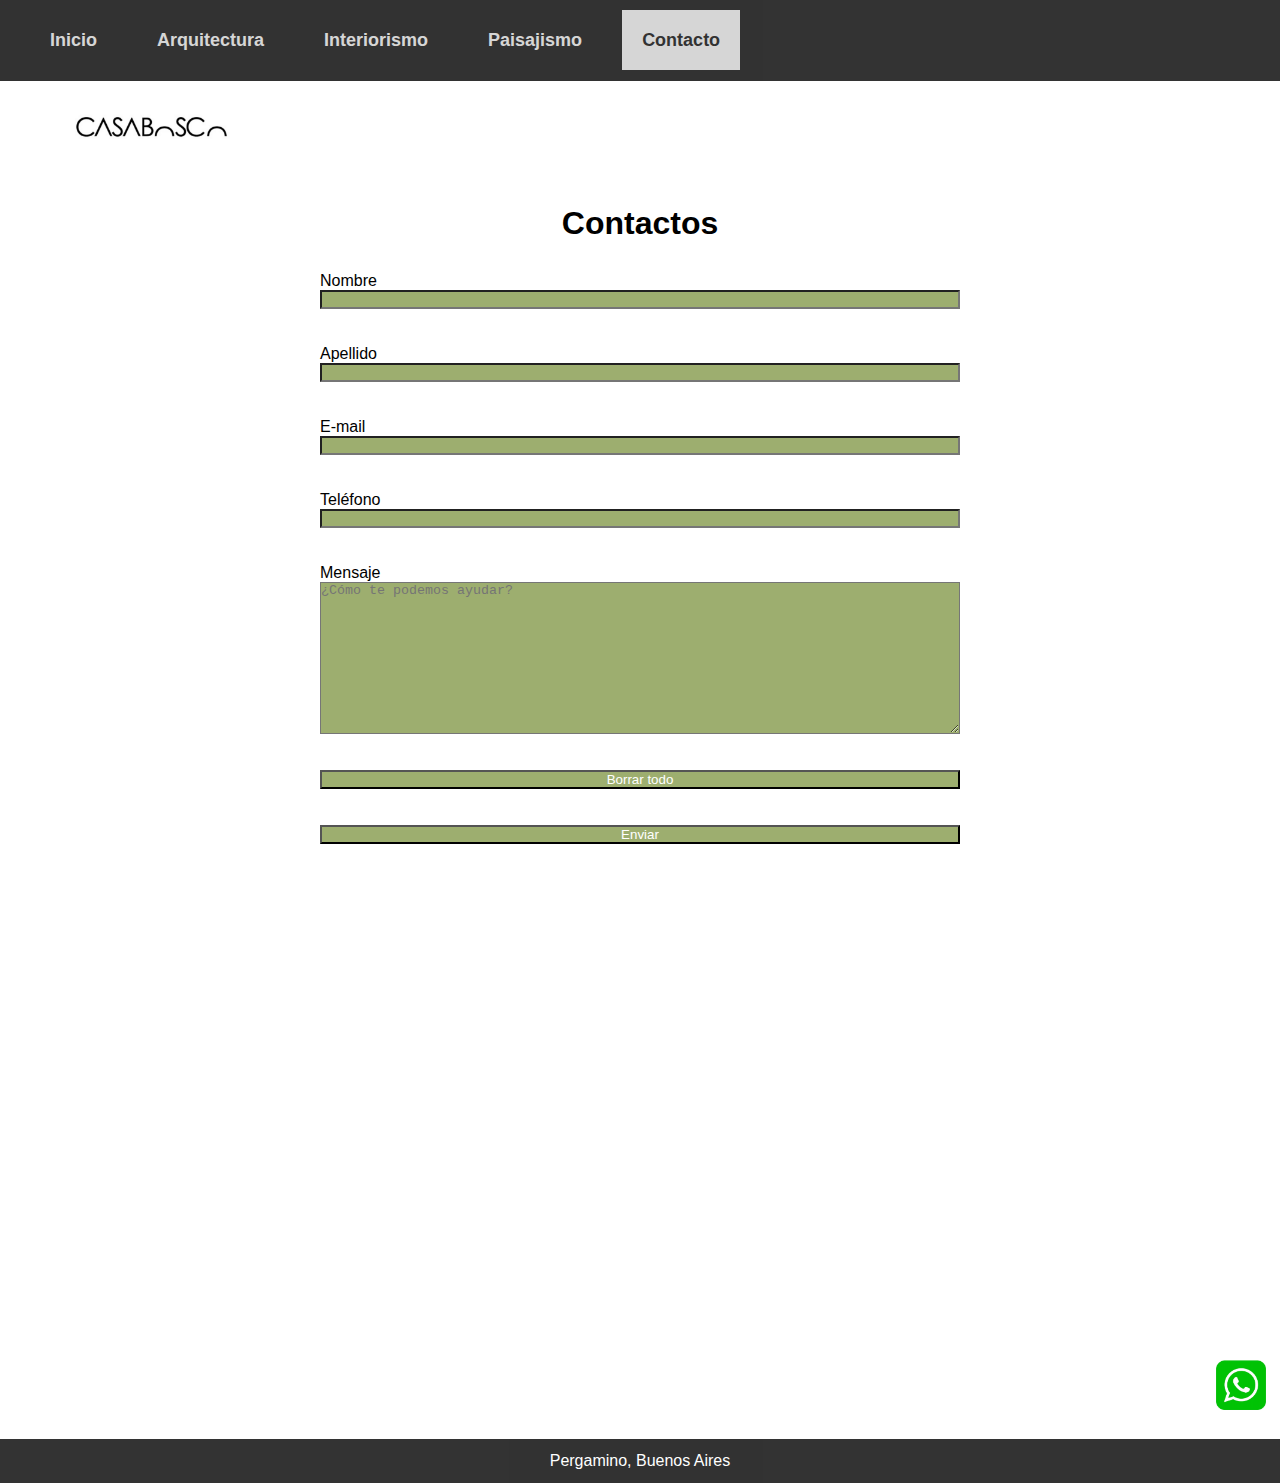
<file: pages/contactos.html>
<!DOCTYPE html>
<html lang="en">

<head>
    <meta charset="UTF-8">
    <meta name="viewport" content="width=device-width, initial-scale=1.0">
    <title>Casa Bosco | Contacto</title>
    <meta name="description" content="Contanos cómo te pódemos ayudar. Rellená el formulario de la web o escribinos por whatsapp. Te ayudaremos con gusto.">
    <meta name="keywords" content="arquitectura, Casabosco, casa bosco, interiorismo, diseño de interiores, paisajismo, diseño, estudios de arquitectura, arquitectos, construcción">
    <link rel="short icon" href="../img/Logo-Navedador.jpeg">
    <link rel="stylesheet" href="../scss/main.css">

      <!--boostrap-->

      <link href="https://cdn.jsdelivr.net/npm/bootstrap@5.3.2/dist/css/bootstrap.min.css" rel="stylesheet" integrity="sha384-T3c6CoIi6uLrA9TneNEoa7RxnatzjcDSCmG1MXxSR1GAsXEV/Dwwykc2MPK8M2HN" crossorigin="anonymous">
    
</head>

<body>

    <header>
        
        <!--menu de navegacion-->
        
        <div class="contenedor">

            <!-- botón para mobile-->

            <input type="checkbox" id="menu-check">
            <label id="menu-celu"  for="menu-check">
                <span id="menu-abrir">&#9776;</span>
                <span id="menu-cerrar">X</span>
            </label>

            <!-- lista del menú - general-->
            
            <nav id="menu" class="container-fluid">

            <ul class="row">

                  <!--BOOSTRAP - breakpoint 12 columnas-->

                <li class="col-lg-2 col-md-2 col-sm-12">
                    <a href="../index.html">Inicio</a></li>
                <li class="col-lg-2 col-md-2 col-sm-12">
                    <a href="./arquitectura.html">Arquitectura</a></li>
                <li class="col-lg-2 col-md-2 col-sm-12">
                    <a href="./Interiorismo.html">Interiorismo</a></li>
                <li class="col-lg-2 col-md-2 col-sm-12">
                    <a href="./paisajismo.html">Paisajismo</a></li>
                <li id="menu-seleccionado" class="col-lg-2 col-md-2 col-sm-12">
                    <a href="./contactos.html">Contacto</a></li>
            </ul>
        </nav>
        
    </header>

    <main class="container-fluid"><!--contenido de la seccion-->

        <div class="row">
            <img class="col-12" src="../img/Logo - Contacto.png" alt="Logo-Contacto" width="300" height="auto">
        </div>

        <h1>Contactos</h1>

        <form action="" method="" enctype="text/plain">

            <label for="Nombre">Nombre</label>
            <input type="text" id="Nombre" required>

            <br><br>

            <label for="Apellido">Apellido</label>
            <input type="text" id="Apellido" required>

            <br><br>

            <label for="E-mail">E-mail</label>
            <input type="mail" id="E-mail">

            <br><br>

            <label for="Teléfono">Teléfono</label>
            <input type="number" id="Teléfono" required>

            <br><br>

            <label for="Mensaje">Mensaje</label>
            <textarea name="Mensaje" id="Mensaje" cols="30" rows="10" placeholder="¿Cómo te podemos ayudar?" required></textarea>

            <br><br>
     
            <input type="reset" value="Borrar todo">

            <br><br>

            <input type="submit" value="Enviar">

        </form>

        <div id="maps">
            <iframe
                src="https://www.google.com/maps/embed?pb=!1m18!1m12!1m3!1d3310.9655979483277!2d-60.59764602376769!3d-33.91628497320854!2m3!1f0!2f0!3f0!3m2!1i1024!2i768!4f13.1!3m3!1m2!1s0x95b84ac7c0bbabcf%3A0xe7f5fa54279168ae!2sCmte.%20Espora%201506%2C%20Pergamino%2C%20Provincia%20de%20Buenos%20Aires!5e0!3m2!1ses!2sar!4v1698697107818!5m2!1ses!2sar"
                width="600" height="450" style="border:0;" allowfullscreen="" loading="lazy"
                referrerpolicy="no-referrer-when-downgrade">
            </iframe>
        </div>

        <div>
            <a href="https://wa.me/5492477450615" target="_blank">
            <img id="logo-general" src="../img/Logo-Whatspp-Color.png" alt="Logo-Whatspp-Color" width="50" height="50"></a>
        </div>

    </main>

    <footer class="container-fluid"><!--pie de pagina-->
        
        <!--BOOSTRAP - breakpoint 12 columnas-->

       <div class="row">
            <p id="footer" class="col-12">Pergamino, Buenos Aires</p>
        </div>

    </footer>


</body>

</html>
</file>
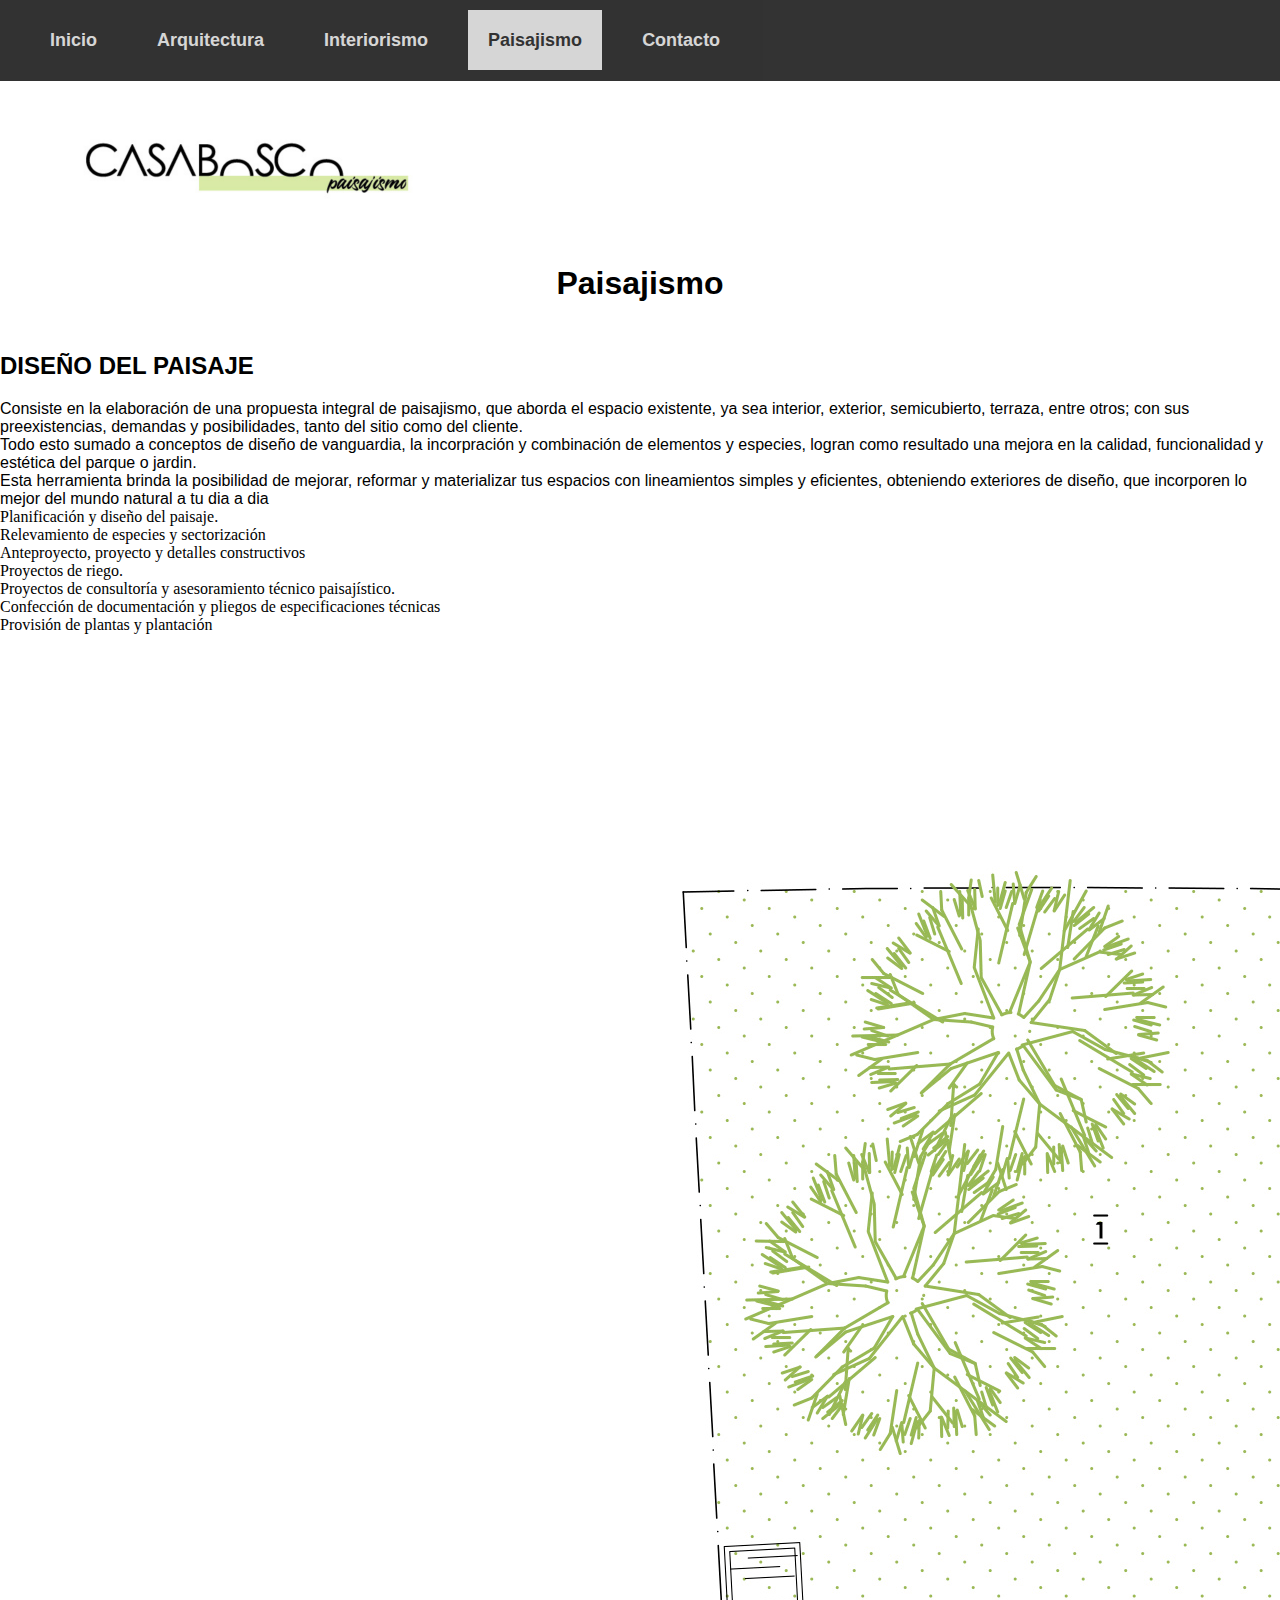
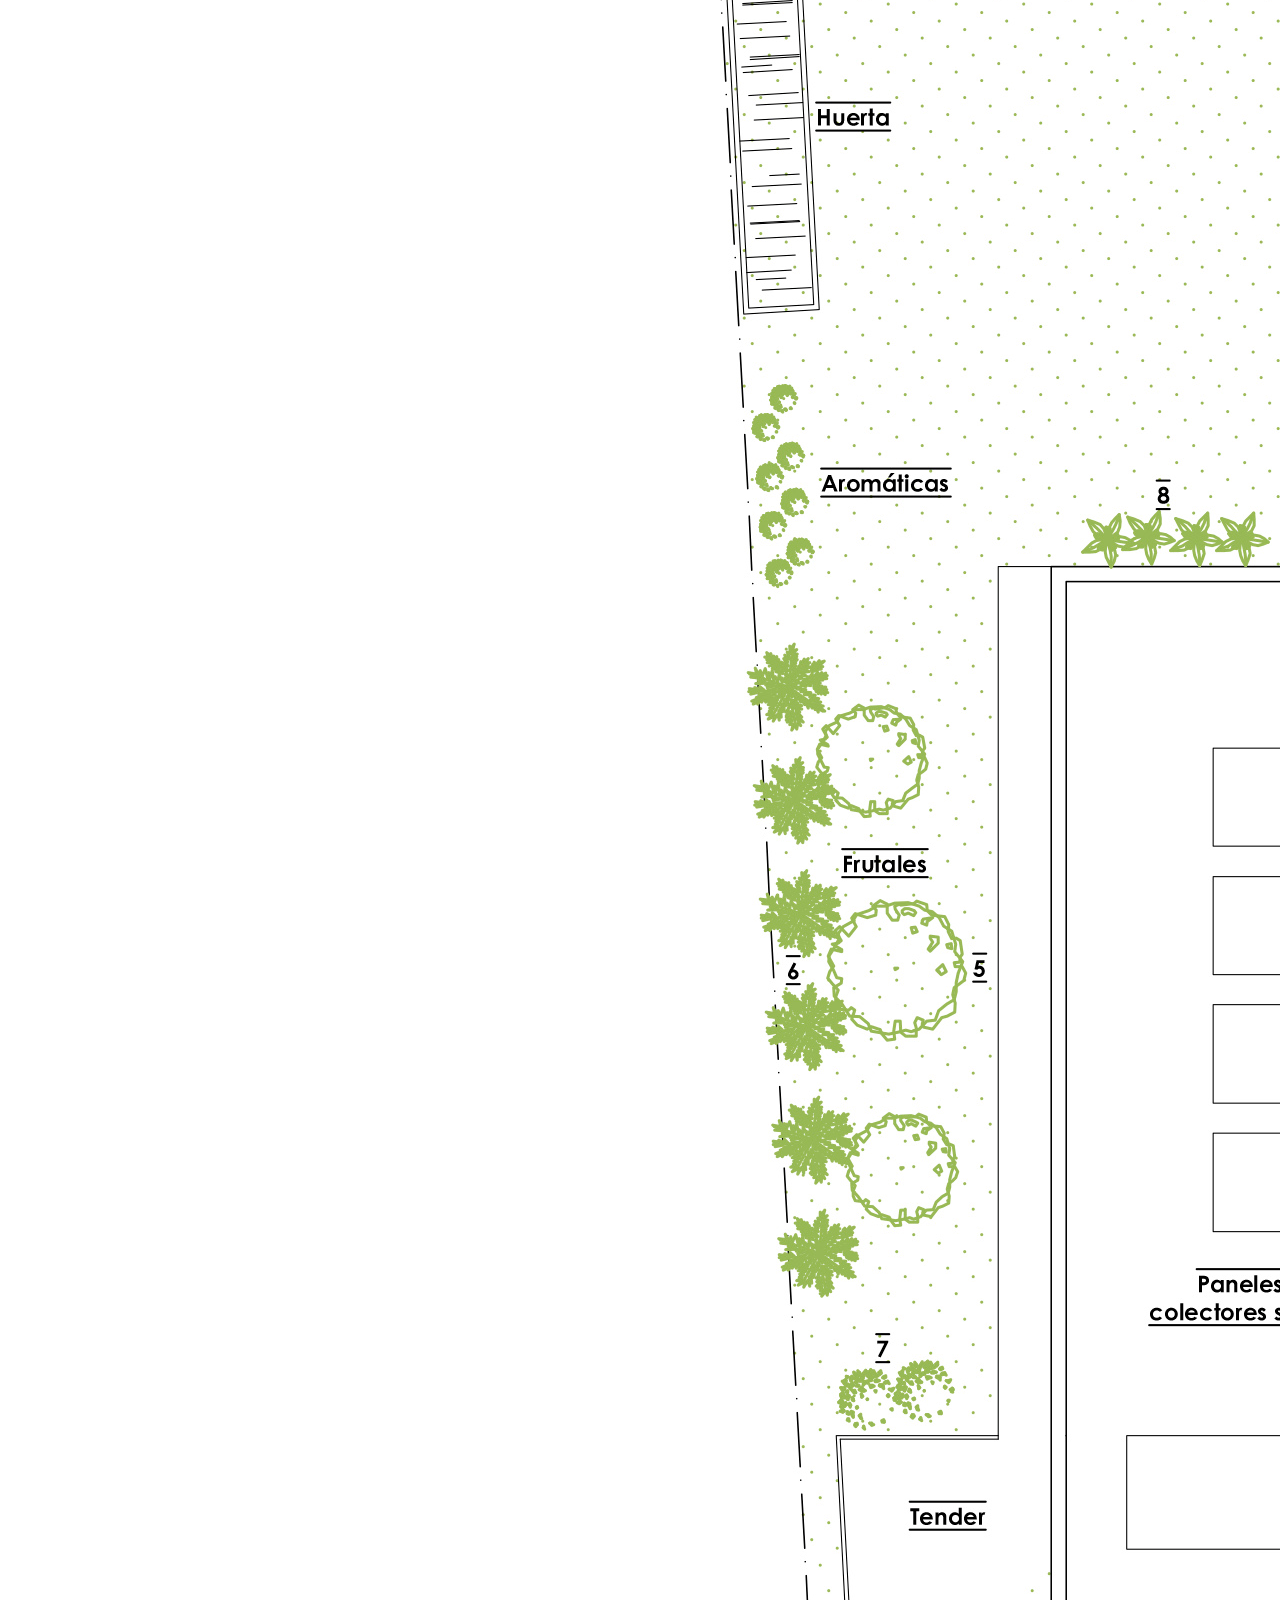
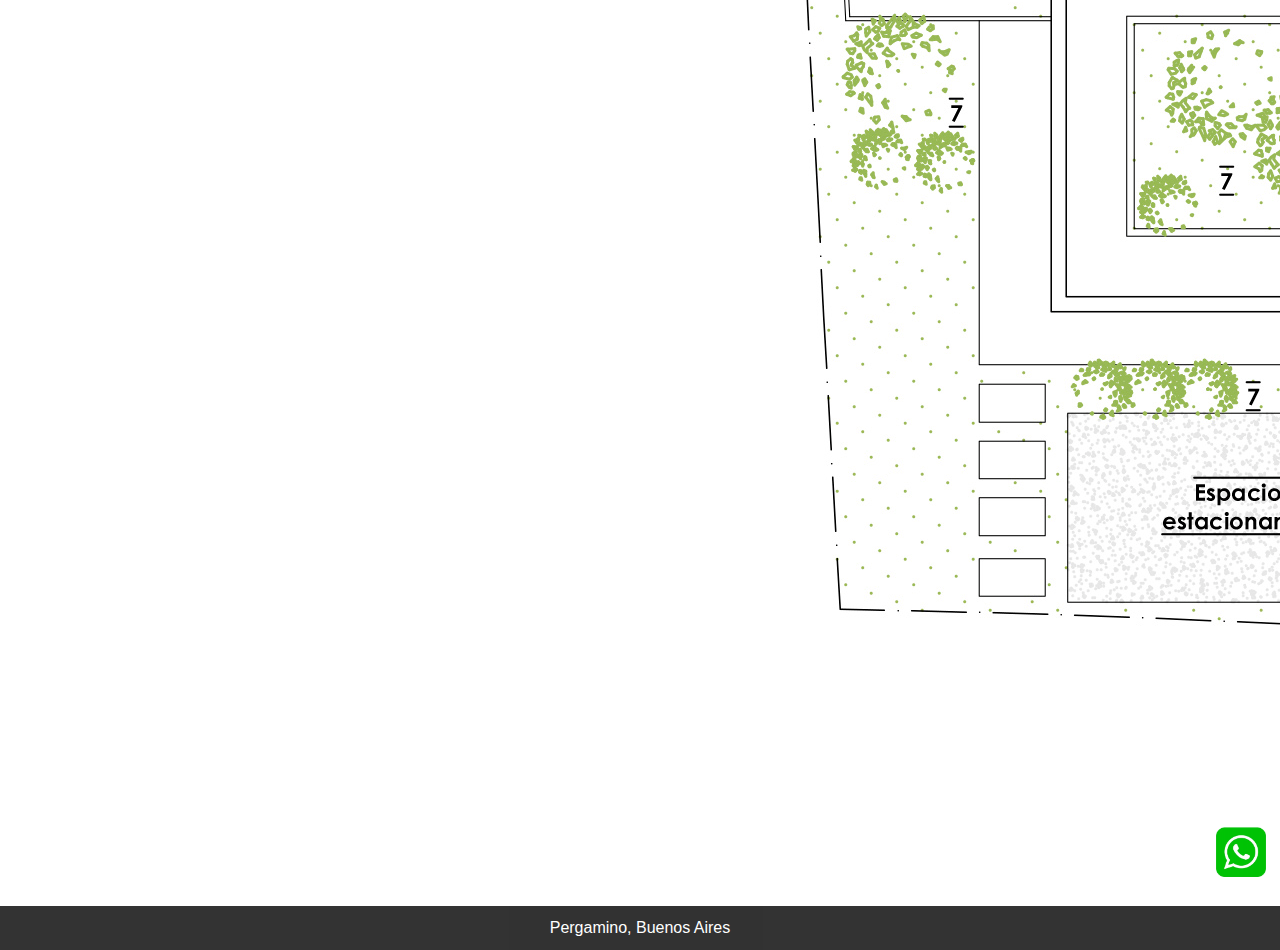
<file: pages/paisajismo.html>
<!DOCTYPE html>
<html lang="en">

<head>

    <meta charset="UTF-8">
    <meta name="viewport" content="width=device-width, initial-scale=1.0">
    <title>Casa Bosco - Paisajismo</title>
    <meta name="description" content="En Casabosco diseñamos el paisaje de manera personalizada, según las necesidades de cada cliente y la esencia de cada lugar. El objetivo es mejorarmejora en la calidad, funcionalidad y estética de cualquier parque o jardin.">
    <meta name="keywords" content="paisajismo, diseño de paisaje, diseño de parques, diseño de exteriores, diseño de patios, casabosco, casa bosco, camila serafini, arquitectura">
    <link rel="short icon" href="../img/Logo-Navedador.jpeg">
    <link rel="stylesheet" href="../scss/main.css">

    <!--boostrap-->

    <link href="https://cdn.jsdelivr.net/npm/bootstrap@5.3.2/dist/css/bootstrap.min.css" rel="stylesheet" integrity="sha384-T3c6CoIi6uLrA9TneNEoa7RxnatzjcDSCmG1MXxSR1GAsXEV/Dwwykc2MPK8M2HN" crossorigin="anonymous">

</head>

<body>


    <header> 
        
        <!--menu de navegacion-->

        <div class="contenedor">

            <!-- botón para mobile-->

            <input type="checkbox" id="menu-check">
            <label id="menu-celu"  for="menu-check">
                <span id="menu-abrir">&#9776;</span>
                <span id="menu-cerrar">X</span>
            </label>
        
            
            <!-- lista del menú - general-->


            <nav id="menu" class="container-fluid">

                <ul class="row">
                    <!--BOOSTRAP - breakpoint 12 columnas-->
                    <li class="col-lg-2 col-md-2 col-sm-12">
                        <a href="../index.html">Inicio</a></li>
                    <li class="col-lg-2 col-md-2 col-sm-12">
                        <a href="./arquitectura.html">Arquitectura</a></li>
                    <li class="col-lg-2 col-md-2 col-sm-12">
                        <a href="./Interiorismo.html">Interiorismo</a></li>
                    <li id="menu-seleccionado" class="col-lg-2 col-md-2 col-sm-12">
                        <a href="./paisajismo.html">Paisajismo</a></li>
                    <li class="col-lg-2 col-md-2 col-sm-12" >
                        <a href="./contactos.html">Contacto</a></li>
                </ul>
            </nav>
        </div>

    </header>

    <main class="container-fluid"><!--contenido de la seccion-->

        <div class="row">
            <img class="col-12" src="../img/Logo - Paisajismo.png" alt="paisajismo" width="500" height="auto">
        </div>

        <div class="row">
            <h1 class="col-12">Paisajismo</h1>
        </div>

        <div class="container-fluid">

            <div  class="row">

                <div class="col-lg-6 col-md-12 col-sm-12">
                    <h2>DISEÑO DEL PAISAJE</h2>
                    <p class="p">Consiste en la elaboración de una propuesta integral de paisajismo, que aborda el espacio
                    existente, ya sea interior, exterior, semicubierto, terraza, entre otros; con sus preexistencias, demandas y
                    posibilidades, tanto del sitio como del cliente.</p>
                    <p class="p">Todo esto sumado a conceptos de diseño de vanguardia, la incorpración y combinación de elementos y especies,
                    logran como resultado una mejora en la calidad, funcionalidad y estética del parque o jardin.</p>
                    <p class="p">Esta herramienta brinda la posibilidad de mejorar, reformar y materializar tus espacios con lineamientos
                    simples y eficientes, obteniendo exteriores de diseño, que incorporen lo mejor del mundo natural a tu dia a
                    dia</p>
                    <ul>
                        <li>Planificación y diseño del paisaje.</li>
                        <li>Relevamiento de especies y sectorización</li>
                        <li>Anteproyecto, proyecto y detalles constructivos</li>
                        <li>Proyectos de riego.</li>
                        <li>Proyectos de consultoría y asesoramiento técnico paisajístico.</li>
                        <li>Confección de documentación y pliegos de especificaciones técnicas</li>
                        <li>Provisión de plantas y plantación</li>
                    </ul>
                    
                </div>
            
                <img class="col-lg-6 col-md-12 col-sm-12" src="../img/PAISAJISMO CASA MB 2021 (1).jpg" alt="paisajismo">

            </div>

        </div>

        <div>
            <a href="https://wa.me/5492477450615" target="_blank">
            <img id="logo-general" src="../img/Logo-Whatspp-Color.png" alt="Logo-Whatspp-Color" width="50" height="50"></a>
        </div>

    </main>

    <footer class="container-fluid"><!--pie de pagina-->
        
        <!--BOOSTRAP - breakpoint 12 columnas-->

       <div class="row">
            <p id="footer" class="col-12">Pergamino, Buenos Aires</p>
        </div>

    </footer>


    
 <!--boostrap-->
 <script src="https://cdn.jsdelivr.net/npm/bootstrap@5.3.2/dist/js/bootstrap.bundle.min.js" integrity="sha384-C6RzsynM9kWDrMNeT87bh95OGNyZPhcTNXj1NW7RuBCsyN/o0jlpcV8Qyq46cDfL" crossorigin="anonymous"></script>


</body>

</html>
</file>
<file: scss/main.css>
@media (max-width: 1024px) {
  * {
    margin: 0;
    padding: 0;
    box-sizing: border-box;
  }
  header .logocompu {
    display: none;
  }
  header .contenedor {
    display: flex;
    justify-content: space-between;
  }
  header .contenedor .logocelu {
    width: 300px;
  }
  header .contenedor #menu-check {
    display: none;
  }
  header .contenedor #menu-check:checked ~ #menu-celu {
    display: block;
    color: black;
    font-size: 1.2em;
    font-weight: bold;
    border-radius: 0.3em;
    margin-top: 2%;
    margin-left: 5%;
    z-index: 999;
  }
  header .contenedor #menu-check:checked ~ #menu-celu #menu-abrir {
    display: none;
  }
  header .contenedor #menu-check:checked ~ #menu-celu #menu-cerrar {
    font-size: xx-large;
    display: block;
    color: white;
  }
  header .contenedor #menu-check:not(:checked) ~ #menu-celu {
    display: block;
    color: white;
    font-size: 1.2em;
    font-weight: bold;
    border: 3px solid;
    border-radius: 0.3em;
    margin-top: 2%;
    margin-left: 5%;
    z-index: 999;
  }
  header .contenedor #menu-check:not(:checked) ~ #menu-celu #menu-abrir {
    font-size: xx-large;
    display: block;
    color: black;
  }
  header .contenedor #menu-check:not(:checked) ~ #menu-celu #menu-cerrar {
    display: none;
  }
  header .contenedor #menu-check:not(:checked) ~ #menu-celu:hover #menu-abrir {
    color: white;
    background: black;
  }
  header .contenedor #menu-check:checked ~ nav {
    display: block;
    position: absolute;
    top: 0;
    right: 0;
    height: 100%;
    background-color: black;
    padding-top: 0.5em;
    padding-right: 4em;
    opacity: 0.8;
    color: white;
    z-index: 2;
  }
  header .contenedor #menu-check:checked ~ nav ul {
    list-style-type: none;
    margin: 0;
    font-size: large;
    font-family: sans-serif;
  }
  header .contenedor #menu-check:checked ~ nav ul li a {
    display: block;
    text-align: right;
    color: white;
    padding: 5px;
    text-decoration: none;
  }
  header .contenedor #menu-check:not(:checked) ~ nav {
    display: none;
  }
  main #carouselExampleFade {
    z-index: 1;
  }
  main #foto-escritorio {
    display: none;
  }
  main h1 {
    display: grid;
    grid-row: 1/2;
    justify-items: center;
    padding: 30px;
    font-family: "Franklin Gothic Medium", "Arial Narrow", Arial, sans-serif;
  }
  main h2 {
    display: flex;
    flex-direction: column;
    align-items: center;
    font-family: "Lucida Sans", "Lucida Sans Regular", "Lucida Grande", "Lucida Sans Unicode", Geneva, Verdana, sans-serif;
    padding: 20px 0px;
    background-color: aquamarine;
  }
  main .p, main .texto-inicio {
    font-family: Verdana, Geneva, Tahoma, sans-serif;
    font-style: normal;
    font-size: medium;
  }
  main .texto-inicio {
    display: grid;
    grid-row: 2/6;
  }
  main .fondo1 {
    background-color: #9dae6f;
    font-family: sans-serif;
    font-size: medium;
    padding: 10%;
    color: white;
    font-weight: bolder;
    margin: 0;
  }
  main .fondo2 {
    background-color: white;
    font-family: sans-serif;
    font-size: medium;
    padding: 5%;
    color: #9dae6f;
    font-weight: bolder;
  }
  main .iconos {
    display: grid;
    grid-template-columns: 20% 20% 20%;
    justify-content: center;
    padding: 30px;
  }
  main #logo-general {
    max-width: 10%;
    margin-left: 90%;
    margin-top: 2%;
    margin-bottom: 2%;
  }
  main .asesoria div a {
    display: flex;
    flex-direction: column;
    justify-items: center;
    width: 50%;
    margin-left: 25%;
    margin-right: 25%;
  }
  main .asesoria div img {
    display: flex;
    flex-direction: column;
    width: 50%;
    justify-items: center;
    margin-left: 25%;
    margin-right: 25%;
  }
  main form {
    display: flex;
    flex-direction: column;
    justify-content: center;
    background-color: white;
    margin-left: 25%;
    margin-right: 25%;
  }
  main form input {
    background-color: #9dae6f;
    color: white;
  }
  main form label {
    color: black;
    font-family: sans-serif;
  }
  main form textarea {
    background-color: #9dae6f;
    color: white;
  }
  main #maps {
    display: flex;
    flex-direction: row;
    justify-content: center;
    margin: 20px;
  }
  footer div p {
    background-color: black;
    opacity: 0.8;
    color: white;
    font-family: sans-serif;
    font-weight: lighter;
    padding: 1%;
    text-align: center;
  }
}
@media (min-width: 1024px) {
  * {
    margin: 0;
    padding: 0;
    box-sizing: border-box;
  }
  header {
    display: flex;
    justify-content: space-between;
    background-color: black;
    opacity: 0.8;
  }
  header .logocelu {
    display: none;
  }
  header .logocompu {
    width: 300px;
  }
  header .contenedor #menu-check, header .contenedor #menu-celu {
    display: none;
  }
  header .contenedor nav {
    display: flex;
    justify-content: center;
  }
  header .contenedor nav ul {
    display: flex;
    flex-direction: row;
    gap: 20px;
    list-style-type: none;
    margin: 0px;
    padding: 30px;
    opacity: 0.8;
    font-size: large;
    font-family: sans-serif;
    font-weight: bolder;
  }
  header .contenedor nav ul li a {
    color: white;
    text-decoration: none;
    padding: 20px;
    margin: 0px;
  }
  header .contenedor nav ul #menu-seleccionado a {
    background-color: white;
    color: black;
    text-decoration: none;
    margin: 0px;
  }
  main #carouselExampleFade {
    z-index: 1;
  }
  main #foto-mobile {
    display: none;
  }
  main h1 {
    display: grid;
    grid-row: 1/2;
    justify-items: center;
    padding: 30px;
    font-family: "Franklin Gothic Medium", "Arial Narrow", Arial, sans-serif;
  }
  main h2 {
    display: flex;
    flex-direction: column;
    align-items: start;
    font-family: "Franklin Gothic Medium", "Arial Narrow", Arial, sans-serif;
    padding: 20px 0px;
  }
  main .bloque-de-texto {
    background-color: whitesmoke;
  }
  main p {
    font-family: Verdana, Geneva, Tahoma, sans-serif;
    font-style: normal;
    font-size: medium;
  }
  main .texto-inicio {
    display: grid;
    grid-row: 2/6;
  }
  main .fondo1 {
    background-color: #9dae6f;
    font-family: sans-serif;
    font-size: medium;
    padding: 10%;
    color: white;
    font-weight: bolder;
    margin: 0;
  }
  main .fondo2 {
    background-color: white;
    font-family: sans-serif;
    font-size: medium;
    padding: 10%;
    color: #9dae6f;
    font-weight: bolder;
    margin: 0;
  }
  main .iconos {
    display: grid;
    grid-template-columns: 70px 70px 70px;
    justify-content: center;
    padding: 30px;
  }
  main #logo-general {
    max-width: 5%;
    margin-left: 95%;
    margin-top: 2%;
    margin-bottom: 2%;
  }
  main .asesoria {
    display: flex;
    flex-direction: row;
    justify-content: center;
    gap: 10%;
  }
  main form {
    display: flex;
    flex-direction: column;
    justify-content: center;
    background-color: white;
    margin-left: 25%;
    margin-right: 25%;
  }
  main form input {
    background-color: #9dae6f;
    color: white;
  }
  main form label {
    color: black;
    font-family: sans-serif;
  }
  main form textarea {
    background-color: #9dae6f;
    color: white;
  }
  main #maps {
    display: flex;
    flex-direction: row;
    justify-content: center;
    margin: 20px;
  }
  footer div p {
    background-color: black;
    opacity: 0.8;
    color: white;
    font-family: sans-serif;
    font-weight: lighter;
    padding: 1%;
    text-align: center;
  }
}/*# sourceMappingURL=main.css.map */
</file>
